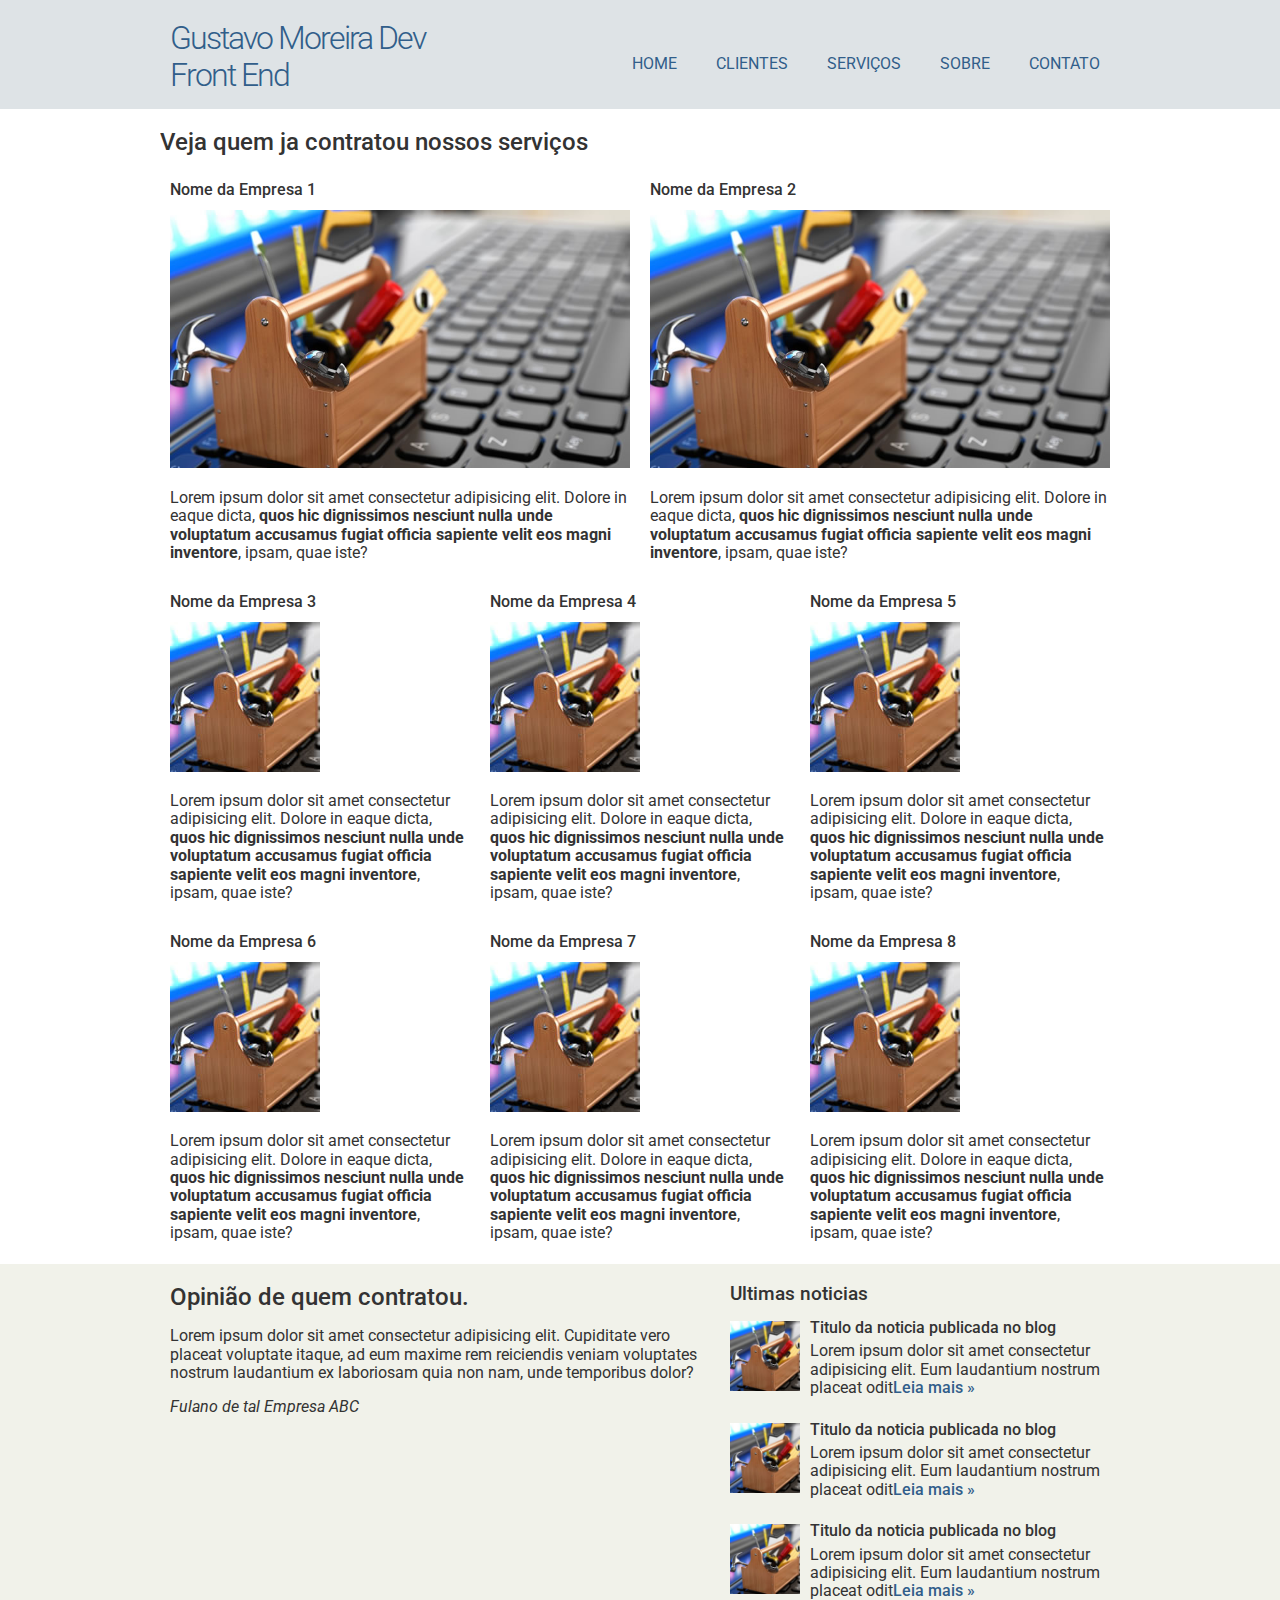
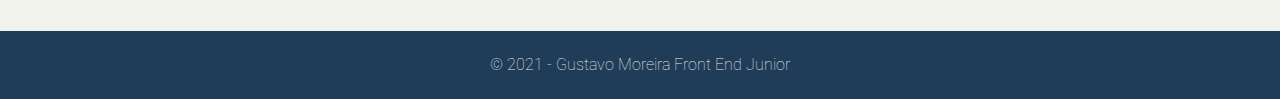
<file: clientes.html>
<!DOCTYPE html>
<html lang="pt-br">
    <head>
        <meta charset="UTF-8">
        <meta http-equiv="X-UA-Compatible" content="IE=edge">
        <meta name="viewport" content="width=device-width, initial-scale=1.0">
        <title>Gustavo Moreira desenvolvimento web</title>
        <link rel="stylesheet" href="normalize.css">
        <link rel="preconnect" href="https://fonts.googleapis.com">
        <link rel="preconnect" href="https://fonts.gstatic.com" crossorigin>
        <link href="https://fonts.googleapis.com/css2?family=Roboto:ital,wght@0,100;0,400;0,500;0,700;1,300&display=swap" 
        rel="stylesheet">
        <link rel="stylesheet" href="estilo.css">
    </head>
    <body>
        <div class="Header">
            <div class="linha">
                <header>
                    <div  class="coluna col4"><h1 class="logo">Gustavo Moreira Dev Front End</h1></div>
                        <div  class="coluna col8">
                            <nav>
                                <ul class="menu inline sem-marcador">
                                    <li><a href="index.html">Home</a></li>
                                    <li><a href="clientes.html">clientes</a></li>
                                    <li><a href="servicos.html">serviços</a></li>
                                    <li><a href="sobre.html">sobre</a></li>
                                    <li><a href="contato.html">contato</a></li>
                                </ul>
                            </nav>
                        </div>
                </header>
            </div>
        </div>
        <div class="linha">
            <section>
               <h2>Veja quem ja contratou nossos serviços</h2>
               <div class="coluna col6">
                   <h4>Nome da Empresa 1</h4>
                   <img src="thumb-grande.jpg" alt="">
                   <p>Lorem ipsum dolor sit amet consectetur adipisicing elit. Dolore in eaque dicta, 
                    <strong>quos hic dignissimos nesciunt nulla unde voluptatum accusamus 
                    fugiat officia sapiente velit eos magni inventore</strong>, ipsam, quae iste?</p>
               </div>
               <div class="coluna col6">
                <h4>Nome da Empresa 2</h4>
                <img src="thumb-grande.jpg" alt="">
                <p>Lorem ipsum dolor sit amet consectetur adipisicing elit. Dolore in eaque dicta, 
                 <strong>quos hic dignissimos nesciunt nulla unde voluptatum accusamus 
                 fugiat officia sapiente velit eos magni inventore</strong>, ipsam, quae iste?</p>
            </div>
            <div class="coluna col4">
                <h4>Nome da Empresa 3</h4>
                <img src="thumb-pequena.jpg" alt="">
                <p>Lorem ipsum dolor sit amet consectetur adipisicing elit. Dolore in eaque dicta, 
                 <strong>quos hic dignissimos nesciunt nulla unde voluptatum accusamus 
                 fugiat officia sapiente velit eos magni inventore</strong>, ipsam, quae iste?</p>
            </div>
            <div class="coluna col4">
                <h4>Nome da Empresa 4</h4>
                <img src="thumb-pequena.jpg" alt="">
                <p>Lorem ipsum dolor sit amet consectetur adipisicing elit. Dolore in eaque dicta, 
                 <strong>quos hic dignissimos nesciunt nulla unde voluptatum accusamus 
                 fugiat officia sapiente velit eos magni inventore</strong>, ipsam, quae iste?</p>
            </div>
            <div class="coluna col4">
                <h4>Nome da Empresa 5</h4>
                <img src="thumb-pequena.jpg" alt="">
                <p>Lorem ipsum dolor sit amet consectetur adipisicing elit. Dolore in eaque dicta, 
                 <strong>quos hic dignissimos nesciunt nulla unde voluptatum accusamus 
                 fugiat officia sapiente velit eos magni inventore</strong>, ipsam, quae iste?</p>
            </div>
            <div class="coluna col4">
                <h4>Nome da Empresa 6</h4>
                <img src="thumb-pequena.jpg" alt="">
                <p>Lorem ipsum dolor sit amet consectetur adipisicing elit. Dolore in eaque dicta, 
                 <strong>quos hic dignissimos nesciunt nulla unde voluptatum accusamus 
                 fugiat officia sapiente velit eos magni inventore</strong>, ipsam, quae iste?</p>
            </div>
            <div class="coluna col4">
                <h4>Nome da Empresa 7</h4>
                <img src="thumb-pequena.jpg" alt="">
                <p>Lorem ipsum dolor sit amet consectetur adipisicing elit. Dolore in eaque dicta, 
                 <strong>quos hic dignissimos nesciunt nulla unde voluptatum accusamus 
                 fugiat officia sapiente velit eos magni inventore</strong>, ipsam, quae iste?</p>
            </div>
            <div class="coluna col4">
                <h4>Nome da Empresa 8</h4>
                <img src="thumb-pequena.jpg" alt="">
                <p>Lorem ipsum dolor sit amet consectetur adipisicing elit. Dolore in eaque dicta, 
                 <strong>quos hic dignissimos nesciunt nulla unde voluptatum accusamus 
                 fugiat officia sapiente velit eos magni inventore</strong>, ipsam, quae iste?</p>
            </div>
            </section>
        </div>
        <div class="conteudo-extra">
            <div class="linha">
                <div class="coluna col7">
                    <section>
                            <h2>Opinião de quem contratou.</h2>
                            <p>Lorem ipsum dolor sit amet consectetur adipisicing elit. Cupiditate vero placeat voluptate itaque, 
                               ad eum maxime rem reiciendis veniam voluptates nostrum laudantium ex laboriosam quia non nam, 
                               unde temporibus dolor?
                            </p>
                            <p><em>Fulano de tal Empresa ABC</em></p>
                    </section>
                </div>
                <div class="coluna col5">
                    <h3>Ultimas noticias</h3>
                    <ul class="sem-marcador sem-padding noticias">
                        <li>
                            <img src="thumb-pequena.jpg" alt="">
                            <h4>Titulo da noticia publicada no blog</h4>
                            <p>Lorem ipsum dolor sit amet consectetur adipisicing elit. 
                               Eum laudantium nostrum placeat odit<a href="">Leia mais &raquo;</a>
                            </p>
                        </li>
                        <li>
                            <img src="thumb-pequena.jpg" alt="">
                            <h4>Titulo da noticia publicada no blog</h4>
                            <p>Lorem ipsum dolor sit amet consectetur adipisicing elit. 
                               Eum laudantium nostrum placeat odit<a href="">Leia mais &raquo;</a>
                            </p>
                        </li>
                        <li>
                            <img src="thumb-pequena.jpg" alt="">
                            <h4>Titulo da noticia publicada no blog</h4>
                            <p>Lorem ipsum dolor sit amet consectetur adipisicing elit. 
                               Eum laudantium nostrum placeat odit<a href="">Leia mais &raquo;</a>
                            </p>
                        </li>
                    </ul>
                </div>
            </div>
        </div> 
        <div class="footer">
            <div class="linha">
                <footer>
                    <div class="coluna col12">
                        <span> &copy; 2021 - Gustavo Moreira Front End Junior</span>
                    </div>
                </footer>
            </div>
        </div>    
    </body>
</html>
</file>
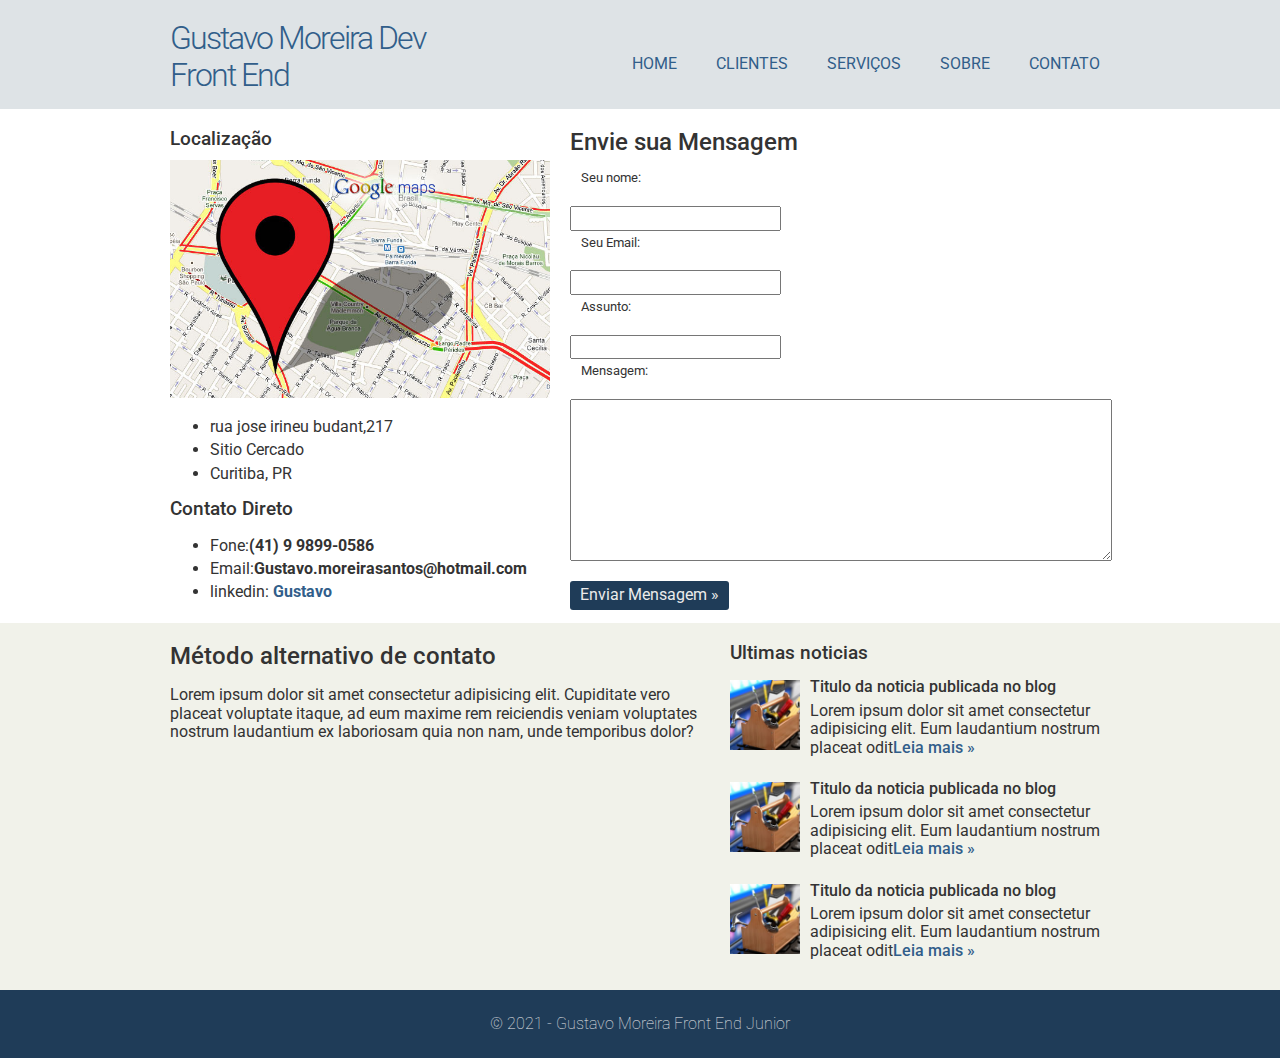
<file: contato.html>
<!DOCTYPE html>
<html lang="pt-br">
    <head>
        <meta charset="UTF-8">
        <meta http-equiv="X-UA-Compatible" content="IE=edge">
        <meta name="viewport" content="width=device-width, initial-scale=1.0">
        <title>Gustavo Moreira desenvolvimento web</title>
        <link rel="stylesheet" href="normalize.css">
        <link rel="preconnect" href="https://fonts.googleapis.com">
        <link rel="preconnect" href="https://fonts.gstatic.com" crossorigin>
        <link href="https://fonts.googleapis.com/css2?family=Roboto:ital,wght@0,100;0,400;0,500;0,700;1,300&display=swap" 
        rel="stylesheet">
        <link rel="stylesheet" href="estilo.css">
    </head>
    <body>
        <div class="Header">
            <div class="linha">
                <header>
                    <div  class="coluna col4"><h1 class="logo">Gustavo Moreira Dev Front End</h1></div>
                        <div  class="coluna col8">
                            <nav>
                                <ul class="menu inline sem-marcador">
                                    <li><a href="index.html">Home</a></li>
                                    <li><a href="clientes.html">clientes</a></li>
                                    <li><a href="servicos.html">serviços</a></li>
                                    <li><a href="sobre.html">sobre</a></li>
                                    <li><a href="contato.html">contato</a></li>
                                </ul>
                            </nav>
                        </div>
                </header>
            </div>
        </div>
        <div class="linha">
            <section>
                <div class="coluna col5 sidebar">
                    <h3>Localização</h3>
                    <img src="mapa.jpg" alt="">
                    <ul class="sem-pedding sem-marcador">
                        <li>rua jose irineu budant,217</li>
                        <li>Sitio Cercado</li>
                        <li>Curitiba, PR</li>
                    </ul>
                    <h3>Contato Direto</h3>
                    <ul class="sem-pedding sem-marcador">
                        <li>Fone:<strong>(41) 9 9899-0586</strong></li>
                        <li>Email:<strong>Gustavo.moreirasantos@hotmail.com</strong></li>
                        <li>linkedin:<a href="https://www.linkedin.com/in/gustavo-moreira-aa488418b/">
                        <strong>Gustavo</strong></a></li>
                    </ul>
                </div>
                <div class="coluna col7 contato">
                    <h2>Envie sua Mensagem</h2>
                    <form action="">
                        <label for="nome">Seu nome:</label>
                        <input type="text" name="nome" id="nome"/>
                        <label for="Email">Seu Email:</label>
                        <input type="text" name="Email" id="Email"/>
                        <label for="Assunto">Assunto:</label>
                        <input type="text" name="Assunto" id="Assunto"/>
                        <label for="Mensagem">Mensagem:</label>
                        <textarea name="Mensagem" id="Mensagem"></textarea>
                        <input type="submit" class="botao" name="Enviar" value="Enviar Mensagem &raquo;"/>
                    </form>
                </div>
            </section>
        </div>
        <div class="conteudo-extra">
            <div class="linha">
                <div class="coluna col7">
                    <section>
                            <h2>Método alternativo de contato</h2>
                            <p>Lorem ipsum dolor sit amet consectetur adipisicing elit. Cupiditate vero placeat voluptate itaque, 
                               ad eum maxime rem reiciendis veniam voluptates nostrum laudantium ex laboriosam quia non nam, 
                               unde temporibus dolor?
                            </p>
                    </section>
                </div>
                <div class="coluna col5">
                    <h3>Ultimas noticias</h3>
                    <ul class="sem-marcador sem-padding noticias">
                        <li>
                            <img src="thumb-pequena.jpg" alt="">
                            <h4>Titulo da noticia publicada no blog</h4>
                            <p>Lorem ipsum dolor sit amet consectetur adipisicing elit. 
                               Eum laudantium nostrum placeat odit<a href="">Leia mais &raquo;</a>
                            </p>
                        </li>
                        <li>
                            <img src="thumb-pequena.jpg" alt="">
                            <h4>Titulo da noticia publicada no blog</h4>
                            <p>Lorem ipsum dolor sit amet consectetur adipisicing elit. 
                               Eum laudantium nostrum placeat odit<a href="">Leia mais &raquo;</a>
                            </p>
                        </li>
                        <li>
                            <img src="thumb-pequena.jpg" alt="">
                            <h4>Titulo da noticia publicada no blog</h4>
                            <p>Lorem ipsum dolor sit amet consectetur adipisicing elit. 
                               Eum laudantium nostrum placeat odit<a href="">Leia mais &raquo;</a>
                            </p>
                        </li>
                    </ul>
                </div>
            </div>
        </div> 
        <div class="footer">
            <div class="linha">
                <footer>
                    <div class="coluna col12">
                        <span> &copy; 2021 - Gustavo Moreira Front End Junior</span>
                    </div>
                </footer>
            </div>
        </div>    
    </body>
</html>
</file>
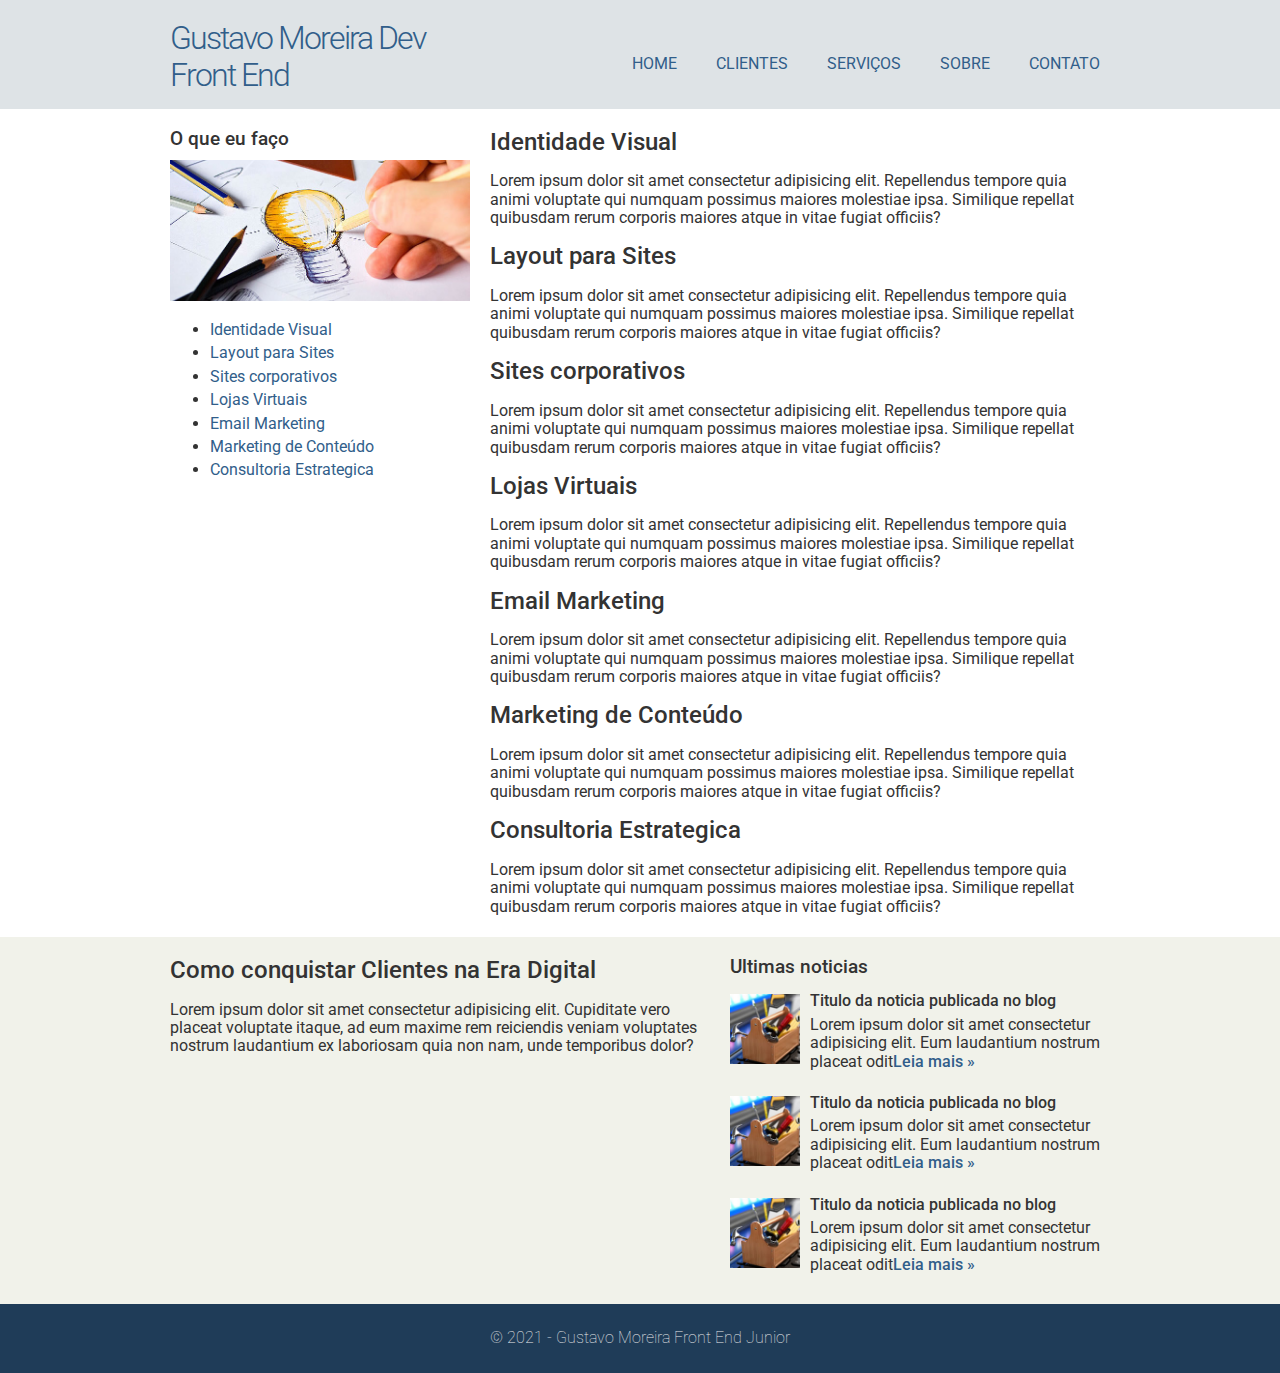
<file: servicos.html>
<!DOCTYPE html>
<html lang="pt-br">
    <head>
        <meta charset="UTF-8">
        <meta http-equiv="X-UA-Compatible" content="IE=edge">
        <meta name="viewport" content="width=device-width, initial-scale=1.0">
        <title>Gustavo Moreira desenvolvimento web</title>
        <link rel="stylesheet" href="normalize.css">
        <link rel="preconnect" href="https://fonts.googleapis.com">
        <link rel="preconnect" href="https://fonts.gstatic.com" crossorigin>
        <link href="https://fonts.googleapis.com/css2?family=Roboto:ital,wght@0,100;0,400;0,500;0,700;1,300&display=swap" 
        rel="stylesheet">
        <link rel="stylesheet" href="estilo.css">
    </head>
    <body>
        <div class="Header">
            <div class="linha">
                <header>
                    <div  class="coluna col4"><h1 class="logo">Gustavo Moreira Dev Front End</h1></div>
                        <div  class="coluna col8">
                            <nav>
                                <ul class="menu inline sem-marcador">
                                    <li><a href="index.html">Home</a></li>
                                    <li><a href="clientes.html">clientes</a></li>
                                    <li><a href="servicos.html">serviços</a></li>
                                    <li><a href="sobre.html">sobre</a></li>
                                    <li><a href="contato.html">contato</a></li>
                                </ul>
                            </nav>
                        </div>
                </header>
            </div>
        </div>
        <div class="linha">
            <section>
                <div class="coluna col4 sidebar">
                    <h3>O que eu faço</h3>
                    <img src="ideia.jpg" alt="">
                    <ul>
                        <li><a href="">Identidade Visual</a></li>
                        <li><a href="">Layout para Sites</a></li>
                        <li><a href="">Sites corporativos</a></li>
                        <li><a href="">Lojas Virtuais</a></li>
                        <li><a href="">Email Marketing</a></li>
                        <li><a href="">Marketing de Conteúdo</a></li>
                        <li><a href="">Consultoria Estrategica</a></li>
                    </ul>
                </div>
                <div class="coluna col8">
                    <h2>Identidade Visual</h2>
                        <p>Lorem ipsum dolor sit amet consectetur adipisicing elit. 
                           Repellendus tempore quia animi voluptate qui numquam possimus maiores molestiae ipsa. 
                           Similique repellat quibusdam rerum corporis maiores atque in vitae fugiat officiis?
                        </p>
                    <h2>Layout para Sites</h2>
                        <p>Lorem ipsum dolor sit amet consectetur adipisicing elit. 
                           Repellendus tempore quia animi voluptate qui numquam possimus maiores molestiae ipsa. 
                           Similique repellat quibusdam rerum corporis maiores atque in vitae fugiat officiis?
                        </p>
                    <h2>Sites corporativos</h2>
                        <p>Lorem ipsum dolor sit amet consectetur adipisicing elit. 
                           Repellendus tempore quia animi voluptate qui numquam possimus maiores molestiae ipsa. 
                           Similique repellat quibusdam rerum corporis maiores atque in vitae fugiat officiis?
                        </p>
                    <h2>Lojas Virtuais</h2>
                        <p>Lorem ipsum dolor sit amet consectetur adipisicing elit. 
                           Repellendus tempore quia animi voluptate qui numquam possimus maiores molestiae ipsa. 
                           Similique repellat quibusdam rerum corporis maiores atque in vitae fugiat officiis?
                        </p>
                    <h2>Email Marketing</h2>
                        <p>Lorem ipsum dolor sit amet consectetur adipisicing elit. 
                           Repellendus tempore quia animi voluptate qui numquam possimus maiores molestiae ipsa. 
                           Similique repellat quibusdam rerum corporis maiores atque in vitae fugiat officiis?
                        </p>
                    <h2>Marketing de Conteúdo</h2>
                        <p>Lorem ipsum dolor sit amet consectetur adipisicing elit. 
                           Repellendus tempore quia animi voluptate qui numquam possimus maiores molestiae ipsa. 
                           Similique repellat quibusdam rerum corporis maiores atque in vitae fugiat officiis?
                        </p>
                    <h2>Consultoria Estrategica</h2>
                        <p>Lorem ipsum dolor sit amet consectetur adipisicing elit. 
                           Repellendus tempore quia animi voluptate qui numquam possimus maiores molestiae ipsa. 
                           Similique repellat quibusdam rerum corporis maiores atque in vitae fugiat officiis?
                        </p>
                </div>
            </section>
        </div>
        <div class="conteudo-extra">
            <div class="linha">
                <div class="coluna col7">
                    <section>
                            <h2>Como conquistar Clientes na Era Digital</h2>
                            <p>Lorem ipsum dolor sit amet consectetur adipisicing elit. Cupiditate vero placeat voluptate itaque, 
                               ad eum maxime rem reiciendis veniam voluptates nostrum laudantium ex laboriosam quia non nam, 
                               unde temporibus dolor?
                            </p>
                    </section>
                </div>
                <div class="coluna col5">
                    <h3>Ultimas noticias</h3>
                    <ul class="sem-marcador sem-padding noticias">
                        <li>
                            <img src="thumb-pequena.jpg" alt="">
                            <h4>Titulo da noticia publicada no blog</h4>
                            <p>Lorem ipsum dolor sit amet consectetur adipisicing elit. 
                               Eum laudantium nostrum placeat odit<a href="">Leia mais &raquo;</a>
                            </p>
                        </li>
                        <li>
                            <img src="thumb-pequena.jpg" alt="">
                            <h4>Titulo da noticia publicada no blog</h4>
                            <p>Lorem ipsum dolor sit amet consectetur adipisicing elit. 
                               Eum laudantium nostrum placeat odit<a href="">Leia mais &raquo;</a>
                            </p>
                        </li>
                        <li>
                            <img src="thumb-pequena.jpg" alt="">
                            <h4>Titulo da noticia publicada no blog</h4>
                            <p>Lorem ipsum dolor sit amet consectetur adipisicing elit. 
                               Eum laudantium nostrum placeat odit<a href="">Leia mais &raquo;</a>
                            </p>
                        </li>
                    </ul>
                </div>
            </div>
        </div> 
        <div class="footer">
            <div class="linha">
                <footer>
                    <div class="coluna col12">
                        <span> &copy; 2021 - Gustavo Moreira Front End Junior</span>
                    </div>
                </footer>
            </div>
        </div>    
    </body>
</html>
</file>
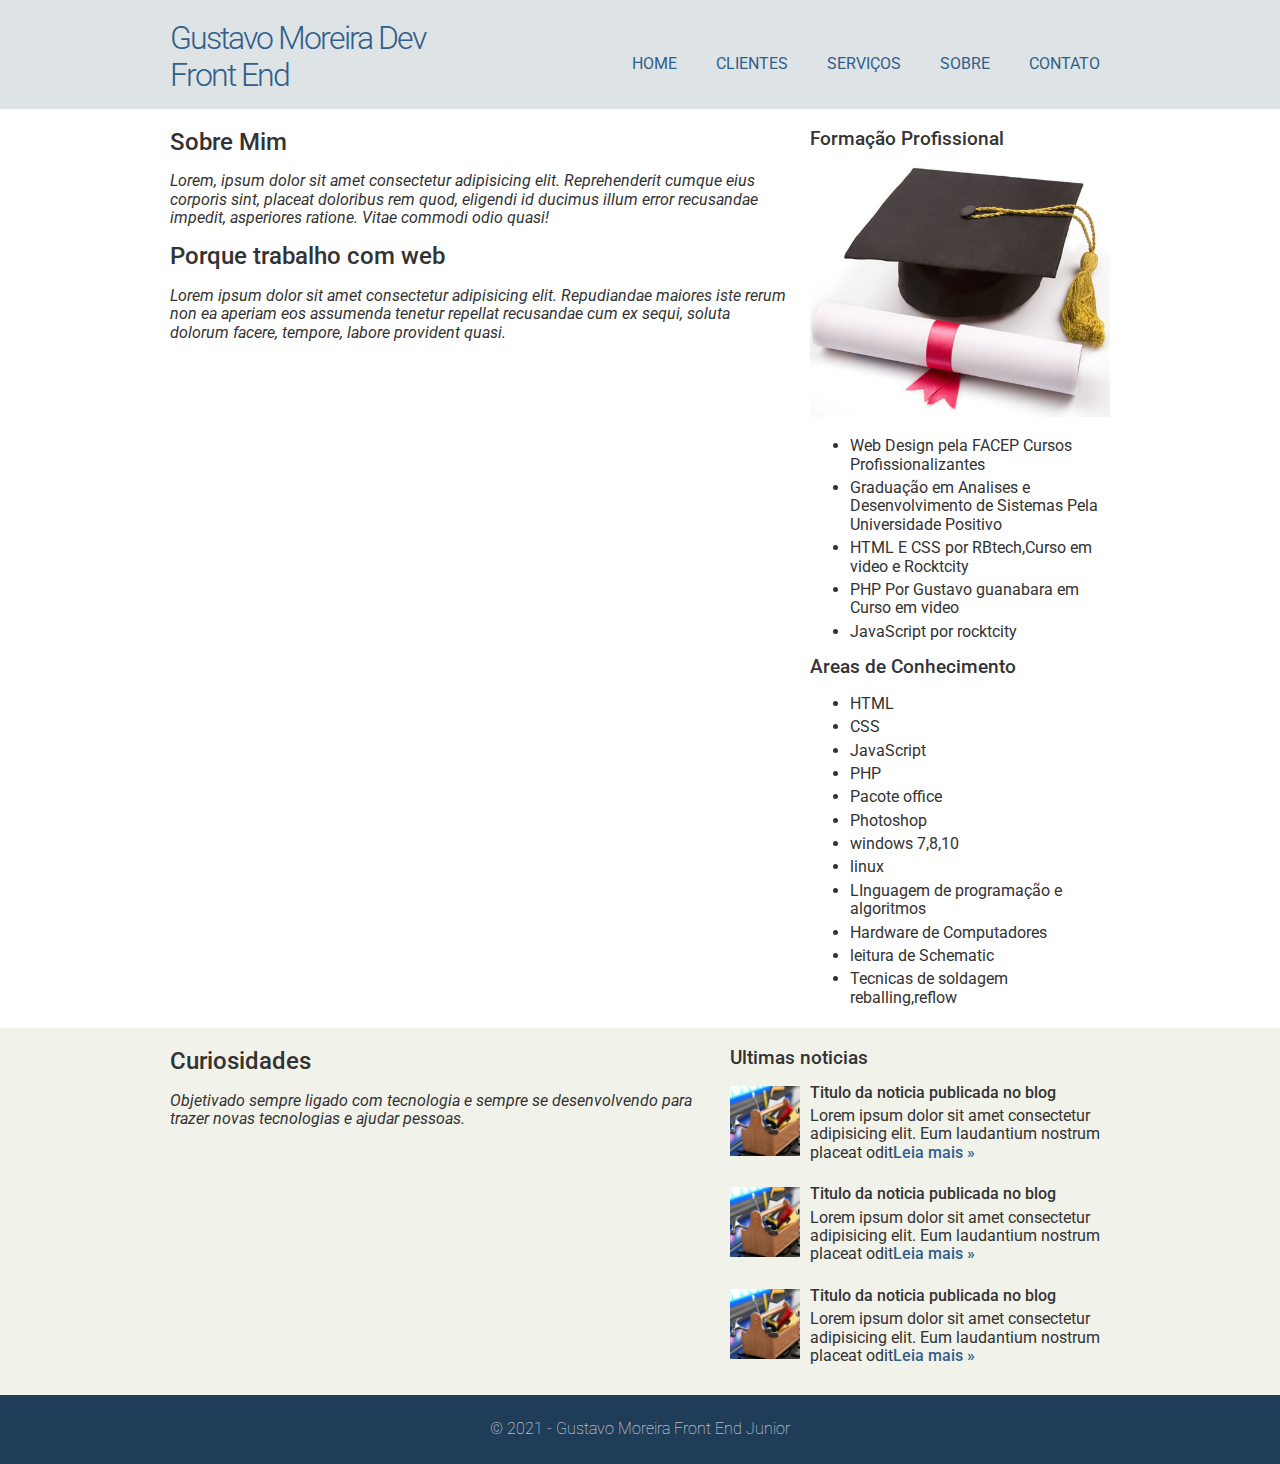
<file: sobre.html>
<!DOCTYPE html>
<html lang="pt-br">
    <head>
        <meta charset="UTF-8">
        <meta http-equiv="X-UA-Compatible" content="IE=edge">
        <meta name="viewport" content="width=device-width, initial-scale=1.0">
        <title>Gustavo Moreira desenvolvimento web</title>
        <link rel="stylesheet" href="normalize.css">
        <link rel="preconnect" href="https://fonts.googleapis.com">
        <link rel="preconnect" href="https://fonts.gstatic.com" crossorigin>
        <link href="https://fonts.googleapis.com/css2?family=Roboto:ital,wght@0,100;0,400;0,500;0,700;1,300&display=swap" 
        rel="stylesheet">
        <link rel="stylesheet" href="estilo.css">
    </head>
    <body>
        <div class="Header">
            <div class="linha">
                <header>
                    <div  class="coluna col4"><h1 class="logo">Gustavo Moreira Dev Front End</h1></div>
                        <div  class="coluna col8">
                            <nav>
                                <ul class="menu inline sem-marcador">
                                    <li><a href="index.html">Home</a></li>
                                    <li><a href="clientes.html">clientes</a></li>
                                    <li><a href="servicos.html">serviços</a></li>
                                    <li><a href="sobre.html">sobre</a></li>
                                    <li><a href="contato.html">contato</a></li>
                                </ul>
                            </nav>
                        </div>
                </header>
            </div>
        </div>
        <div class="linha">
            <section>
                <div class="coluna col8">
                    <h2>Sobre Mim</h2>
                    
                        <p><em>Lorem, ipsum dolor sit amet consectetur adipisicing elit. 
                         Reprehenderit cumque eius corporis sint, placeat doloribus rem quod, 
                        eligendi id ducimus illum error recusandae impedit, asperiores ratione. 
                        Vitae commodi odio quasi!</em></p>

                    <h2>Porque trabalho com web</h2>
                       
                        <p><em>Lorem ipsum dolor sit amet consectetur adipisicing elit. 
                        Repudiandae maiores iste rerum non ea aperiam eos assumenda 
                        tenetur repellat recusandae cum ex sequi, 
                        soluta dolorum facere, tempore, labore provident quasi.</em></p>
                    </div>
                    <div class="coluna col4 sidebar">
                        <h3>Formação Profissional</h3>
                        <img src="formatura.jpg" alt="">
                        <ul>
                            <li>Web Design pela FACEP Cursos Profissionalizantes</li>
                            <li>Graduação em Analises e Desenvolvimento de Sistemas Pela Universidade Positivo</li>
                            <li>HTML E CSS por RBtech,Curso em video e Rocktcity</li>
                            <li>PHP Por Gustavo guanabara em Curso em video</li>
                            <li>JavaScript por rocktcity</li>
                        </ul>
                        <h3>Areas de Conhecimento</h3>
                        <ul>
                            <li>HTML</li>
                            <LI>CSS</LI>
                            <li>JavaScript</li>
                            <li>PHP</li>
                            <li>Pacote office</li>
                            <li>Photoshop</li>
                            <li>windows 7,8,10</li>
                            <li>linux</li>
                            <li>LInguagem de programação e algoritmos</li>
                            <li>Hardware de Computadores</li>
                            <li>leitura de Schematic</li>
                            <li>Tecnicas de soldagem reballing,reflow</li>
                        </ul>
                    </div>
            </section>
        </div>
        <div class="conteudo-extra">
            <div class="linha">
                <div class="coluna col7">
                    <section>
                            <h2>Curiosidades</h2>
                            <p><em>Objetivado sempre ligado com tecnologia e 
                              sempre se desenvolvendo para trazer novas tecnologias e ajudar pessoas.
                            </em></p>
                    </section>
                </div>
                <div class="coluna col5">
                    <h3>Ultimas noticias</h3>
                    <ul class="sem-marcador sem-padding noticias">
                        <li>
                            <img src="thumb-pequena.jpg" alt="">
                            <h4>Titulo da noticia publicada no blog</h4>
                            <p>Lorem ipsum dolor sit amet consectetur adipisicing elit. 
                               Eum laudantium nostrum placeat odit<a href="">Leia mais &raquo;</a>
                            </p>
                        </li>
                        <li>
                            <img src="thumb-pequena.jpg" alt="">
                            <h4>Titulo da noticia publicada no blog</h4>
                            <p>Lorem ipsum dolor sit amet consectetur adipisicing elit. 
                               Eum laudantium nostrum placeat odit<a href="">Leia mais &raquo;</a>
                            </p>
                        </li>
                        <li>
                            <img src="thumb-pequena.jpg" alt="">
                            <h4>Titulo da noticia publicada no blog</h4>
                            <p>Lorem ipsum dolor sit amet consectetur adipisicing elit. 
                               Eum laudantium nostrum placeat odit<a href="">Leia mais &raquo;</a>
                            </p>
                        </li>
                    </ul>
                </div>
            </div>
        </div> 
        <div class="footer">
            <div class="linha">
                <footer>
                    <div class="coluna col12">
                        <span> &copy; 2021 - Gustavo Moreira Front End Junior</span>
                    </div>
                </footer>
            </div>
        </div>    
    </body>
</html>
</file>
<file: estilo.css>
body {
    font-family: 'Roboto', sans-serif;
    color: #333;
}
a:link, a:active, a:visited {
   color: #315e8a;
   text-decoration: none; 
}
a:hover {
    text-decoration: underline;
}
/*grid 960px*/ 
.linha {
    width: 960px;
    margin: 0 auto;
    overflow: auto;
    padding: 5px 0;
}
.coluna {
    padding: 0 10px;
    float: left;

}
.col1 {
    width: 60px;
}
.col2 {
    width: 140px;
}
.col3 {
    width: 220px;
}
.col4 {
    width: 300px;
}
.col5 {
    width: 380px;
}
.col6 {
    width: 460px;
}
.col7 {
    width: 540px;
}
.col8 {
    width: 620px;
}
.col9 {
    width: 700px;
}
.col10 {
    width: 780px;
}
.col11 {
    width: 860px;
}
.col12 {
    width: 940px;
}
/* estilos reutilizaveis */
.sem-padding {
    padding: 0 !important;
}
.sem-margin {
    margin: 0 !important;
}
h1, h2, h3, h4, h5, h6 {
    font-weight: 500;
    margin: 15px 0 10px 0;
}
ul li, ol li {
    margin-bottom: 5px;
}
ul.inline li, ol.inline li {
    display: inline;
    margin-right: 15px;
}
ul.inline li:last-child, ol.inline li:last-child {
    margin-right: 0;
}
a.botao, input.botao {
    background: #1f3c58;
    padding: 5px 10px;
    border-radius: 3px;
    color: #ebebeb;
    cursor: pointer;
    margin: 5px 0;
    display: inline-block;
    border: none;
}
a.botao:hover, input.botao:hover {
    background: #315e8a;
    text-decoration: none;
}
img{
    max-width: 100%;
    height: auto;
}
/* Layout do Site */
.Header {
    background: #dee3e6;
}
h1.logo {
    font-weight: 300;
    color: #315e8a;
    letter-spacing: -2px;
}
.conteudo-extra {
    background: #f1f2ea;
}
.footer {
    background: #1f3c58;
    color: #ebebeb;
    padding: 20px 0;
    text-align: center;
    font-weight: 100;
}
.menu{
    text-transform: uppercase;
    text-align: right;
    margin-top: 50px;
}
.menu li a {
    padding: 5px 10px;
    border-radius: 3px;
}
.menu li a:hover {
    text-decoration: none;
    background: #1f3c58;
    color: #ebebeb;
}
ul.noticias li {
    clear: both;
    display: block;
    overflow: hidden;
    margin-bottom: 20px;
}
ul.noticias li img {
    width: 70px;
    height: auto;
    margin-right: 10px;
    float: left;
}
ul.noticias li h4 {
    margin:-2px 0 5px 0;
    font-weight: 500;
}
ul.noticias li p {
    margin: 5px 0;
    font-weight: normal;
}
ul.noticias li p a {
    font-weight: 500;
}
.contato label {
    display: block;
    font-size: 13px;
    font-weight: normal;
}
.contato label, .contato textarea {
    display: block;
    margin-bottom: 15px;
    padding: 5px 2%;
    width: 96%;
}
.contato textarea {
    height: 150px;
}
.contato input.botao {
    width: auto;
}
</file>
